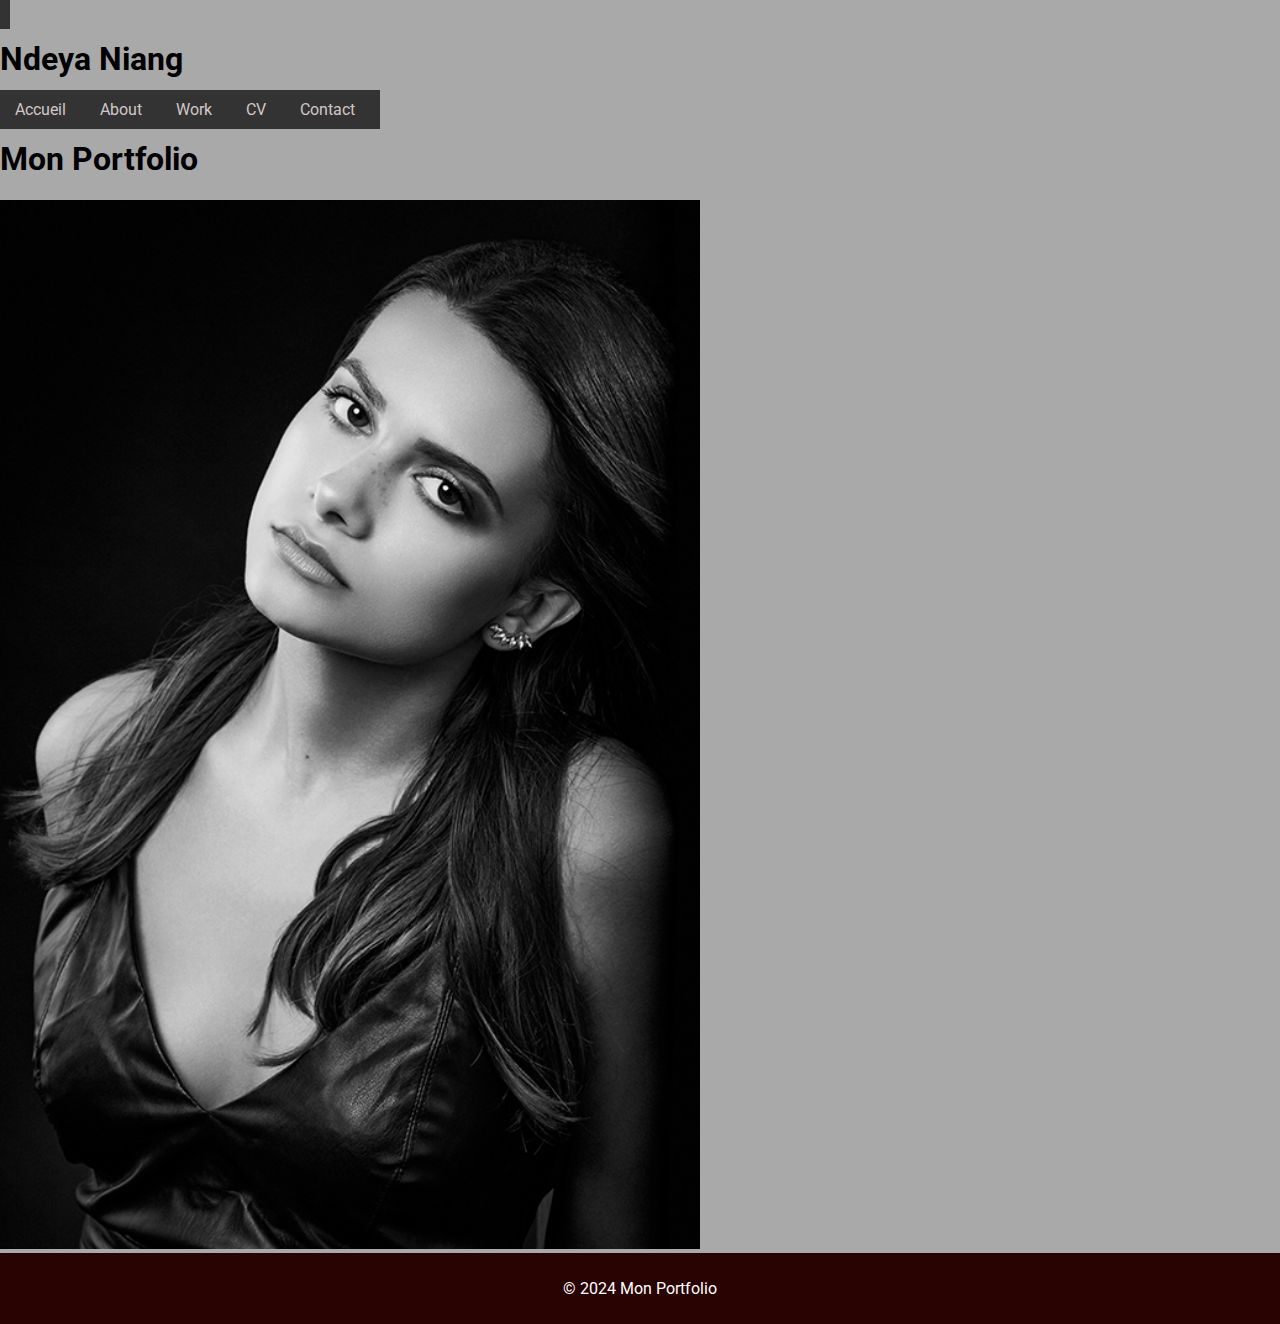
<file: index.html>
<!DOCTYPE html>
<html lang="fr">
<head>
    <meta charset="UTF-8">
    <meta name="viewport" content="width=device-width, initial-scale=1.0">
    <title>Mon Portfolio</title>
    <link rel="stylesheet" href="styles.css"> 
    <link href="https://fonts.googleapis.com/css2?family=Roboto:wght@400;700&display=swap" rel="stylesheet"> 
</head>
<body>

    <nav class="navbar">
        <h1>Ndeya Niang</h1>
    
        <div class="profile"></div>
        <a href="#accueil">Accueil</a>
        <a href="apropos.html">About</a>
        <a href="travail.html">Work</a>
        <a href="cv.html">CV</a>
        <a href="contact.html">Contact</a>
    </nav>
        <main>
               
            <section id="accueil">
                <h1>Mon Portfolio</h1>
                
            </section>
    
                <img src="images/portrait.jpg" alt="profile" width="700px" > 
       
        </main>
   


<footer>
        <p>&copy; 2024 Mon Portfolio</p>
 </footer>

</body>
</html>
</file>
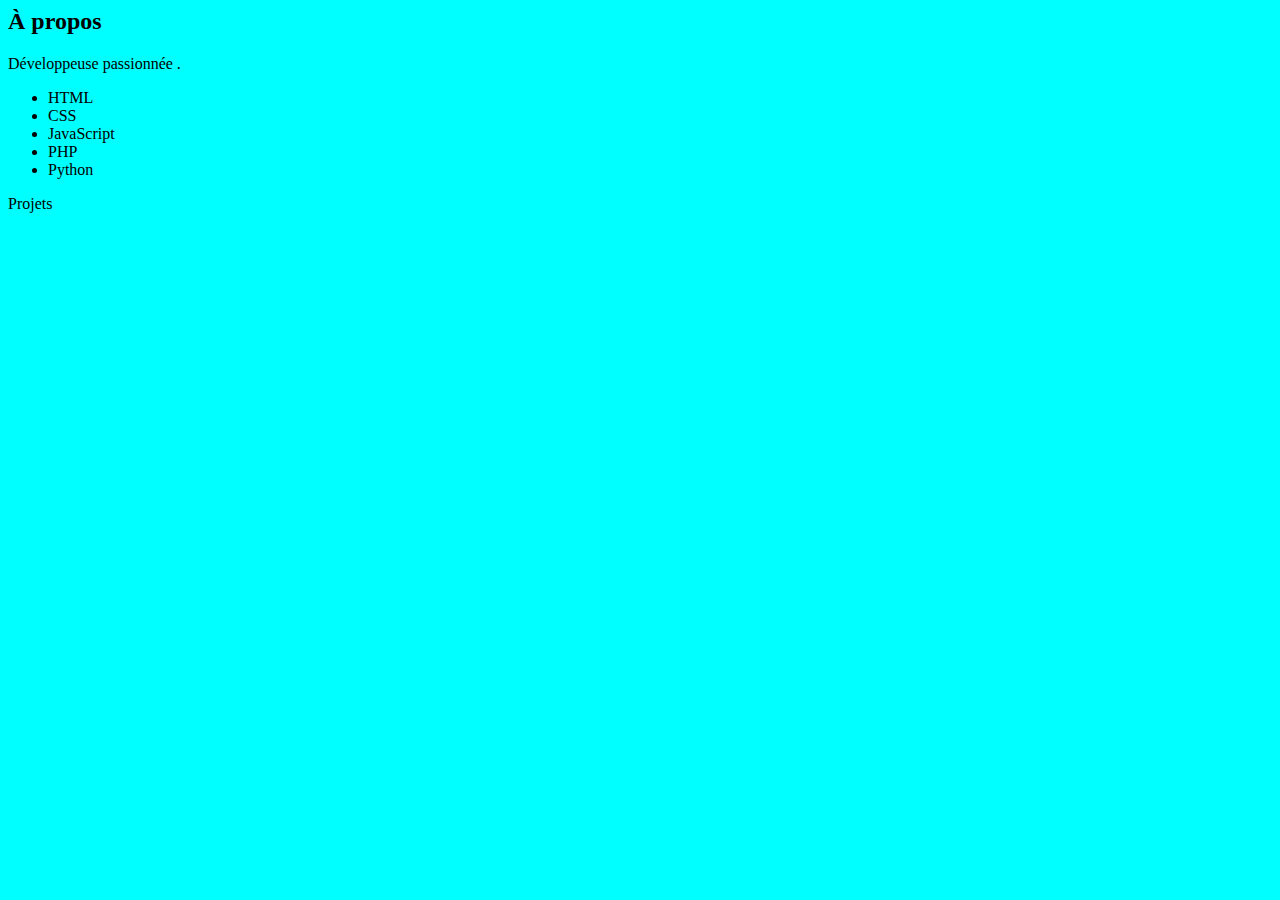
<file: apropos.html>
<body style="background-color: aqua"></section>
    <h2>À propos</h2>
    <p>Développeuse passionnée .</p>
    <ul>
        <li>HTML</li>
        <li>CSS</li>
        <li>JavaScript</li>
        <li>PHP</li>
        <li>Python</li>
    </ul>
    <p>Projets </p>
           
            <iframe width="996" height="560" src="https://www.youtube.com/embed/ZIg0NHCyeyo" title="Comment lier le CSS au HTML avec Exemples pour Débutants (2021)" frameborder="0" allow="accelerometer; autoplay; clipboard-write; encrypted-media; gyroscope; picture-in-picture; web-share" referrerpolicy="strict-origin-when-cross-origin" allowfullscreen></iframe>
</body>
</file>
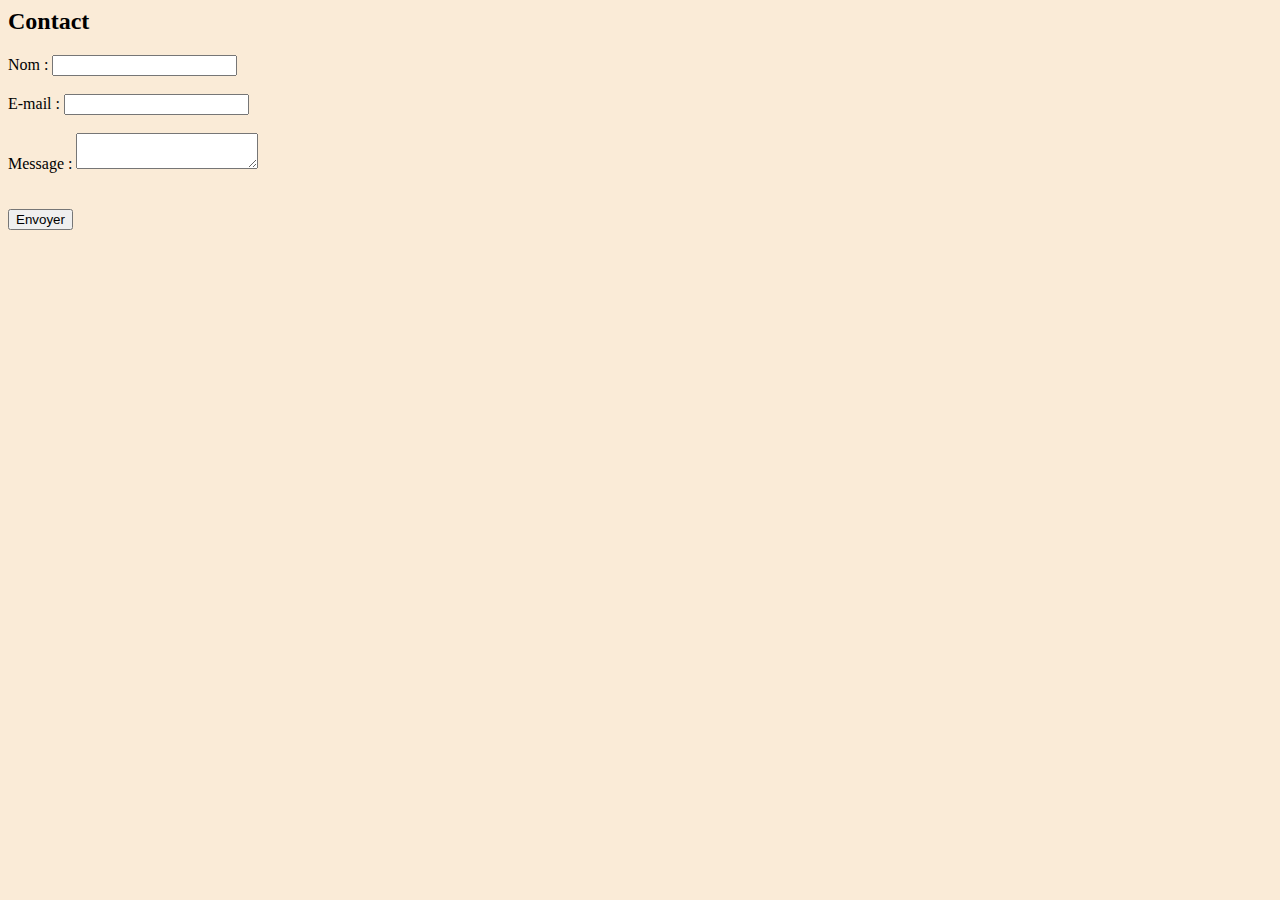
<file: contact.html>
<body style="background-color: antiquewhite;">
    <section id="contact" ></section>
     
    <h2><font style="vertical-align: inherit;"><font style="vertical-align: inherit;">Contact</font></font></h2>
    <form action="envoyer.php" method="post">
        <label for="nom"><font style="vertical-align: inherit;"><font style="vertical-align: inherit;">Nom :</font></font></label>
        <input type="text" id="nom" name="nom" required="">
        <br>
        <br>
        <label for="email"><font style="vertical-align: inherit;"><font style="vertical-align: inherit;">E-mail :</font></font></label>
        <input type="email" id="email" name="email" required="">
        <br>
        <br>
        <label for="message"><font style="vertical-align: inherit;"><font style="vertical-align: inherit;">Message :</font></font></label>
        <textarea id="message" name="message" required=""></textarea>
        <br>
        <br>
        <br>
        <input type="submit" value="Envoyer" color="Green">
    </form>
</body>
</file>
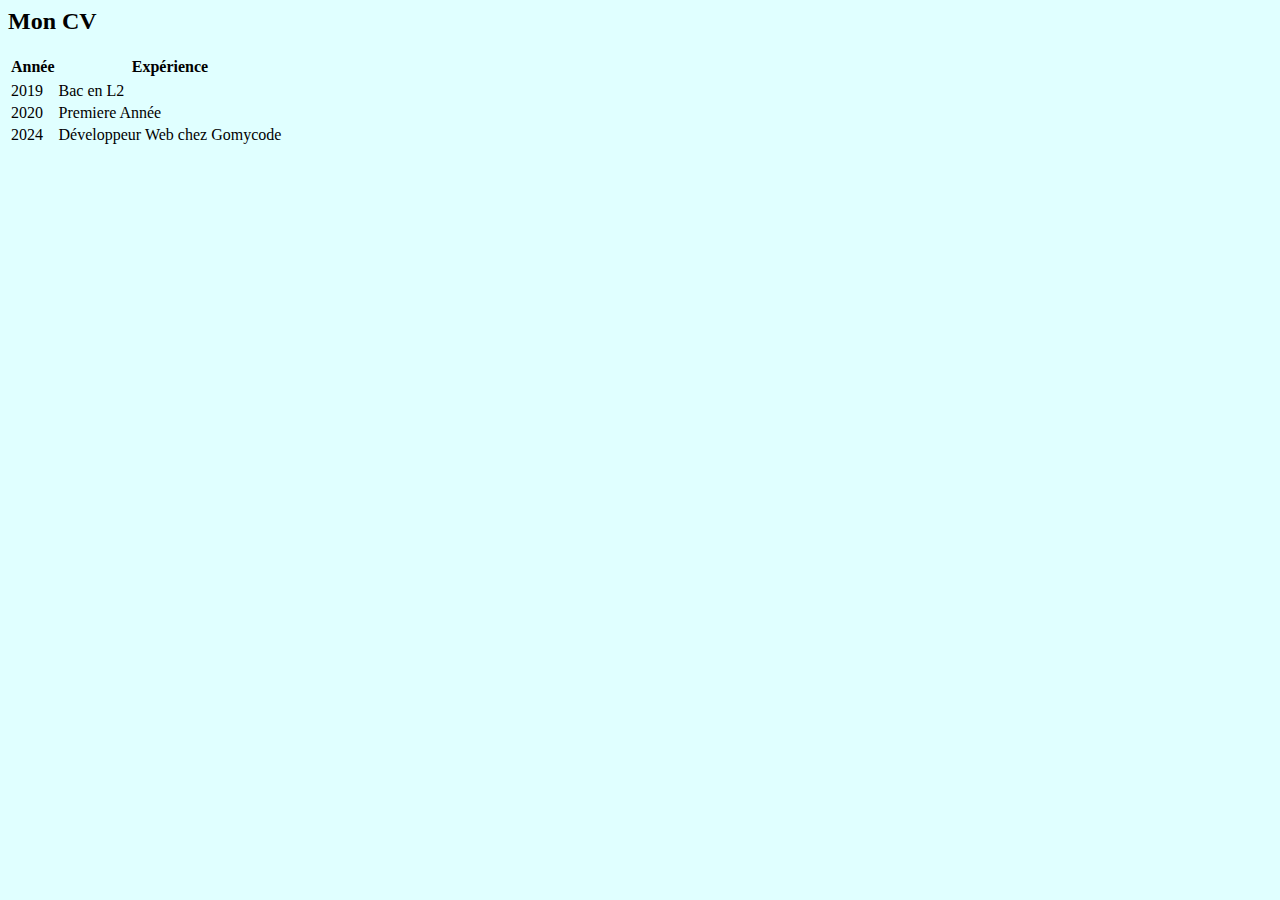
<file: cv.html>
<body style="background-color: lightcyan;"><section id="CV"></section>
   <h2>Mon CV</h2>
    
    <table>
        <tbody><tr>
            <th>Année</th>
            <th>Expérience</th>
        </tr>
        <tr>
            </tr><tr>
                <td>2019</td>
                <td>Bac en L2</td>
            </tr>
        
            <tr><td>2020</td>
            <td>Premiere Année</td>
        </tr>
        <tr>
            <td>2024</td>
            <td>Développeur Web chez Gomycode</td>
        </tr>
        
    </tbody></table>
</body>
</file>
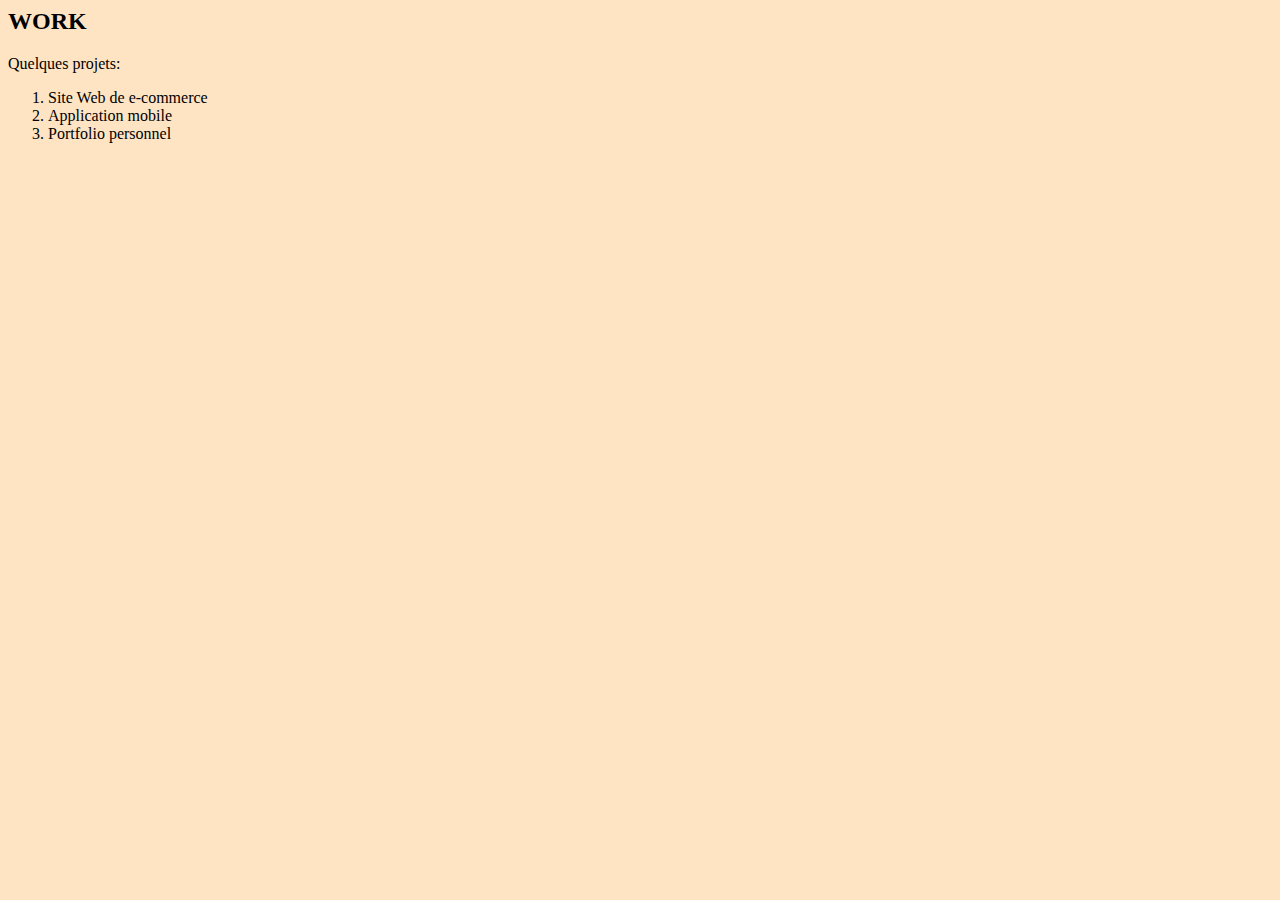
<file: travail.html>
<body style="
    background-color: bisque;"
    >
    
    <h2>WORK</h2>
    <p> Quelques projets:</p>
    <ol>
        <li>Site Web de e-commerce</li>
        <li>Application mobile </li>
        <li>Portfolio personnel</li>
    </ol>
    

















    
</body>
</file>
<file: styles.css>
body {
    background-color: darkgray;
    font-family: 'Roboto', sans-serif; 
    margin: 0;
    padding: 0;
}
nav a {
    text-align: right;
    color: #d1c7c7;
    margin: 0 15px;
    text-decoration: none;
}
nav section {
    background-color: #181717;
    color :#631c1c;
    text-align: center;
}
.navbar {
    display: inline; 
    background-color: #333;
    padding: 10px;
   
}

.nav a {
    color: white; 
    text-decoration: none; 
    padding: 10px 15px; 
}

.navbar a:hover {
    display: inline;
    background-color: #353333;
}
footer {
    text-align: center;
    padding: 10px;
    background-color: #290202;
    color: #fff;
}
</file>
